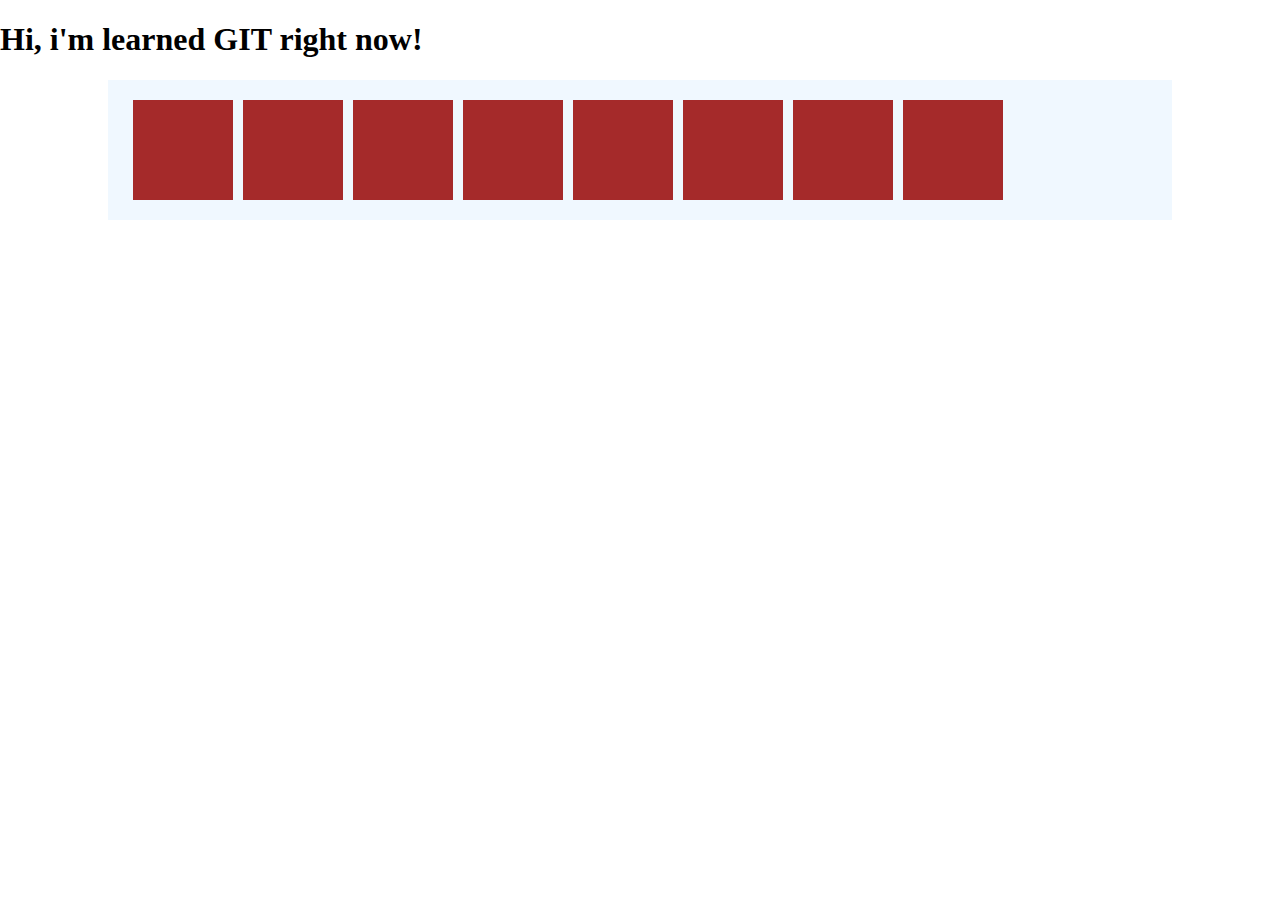
<file: index.html>
<!DOCTYPE html>
<html lang="en">
<head>
    <meta charset="UTF-8">
    <meta http-equiv="X-UA-Compatible" content="IE=edge">
    <meta name="viewport" content="width=device-width, initial-scale=1.0">
    <link rel="stylesheet" href="css/styles.css">

    <title>Latihan GIT Repository</title>

</head>
<body>
    <h1>Hi, i'm learned GIT right now!</h1>
    <div class="kotak-kotak">
        <div class="kotak"></div>
        <div class="kotak"></div>
        <div class="kotak"></div>
        <div class="kotak"></div>
        <div class="kotak"></div>
        <div class="kotak"></div>
        <div class="kotak"></div>
        <div class="kotak"></div>
    </div>
</body>
</html>
</file>
<file: css/styles.css>
body {
    margin: 0;
    padding: 0;
}

.kotak-kotak{
    width: 80%;
    height: auto;
    background-color: aliceblue;
    margin: 0 auto;
    padding: 20px;
    display: flex;
}

.kotak{
    width: 100px;
    height: 100px;
    background-color: brown;
    margin: 0 5px;
}
</file>
